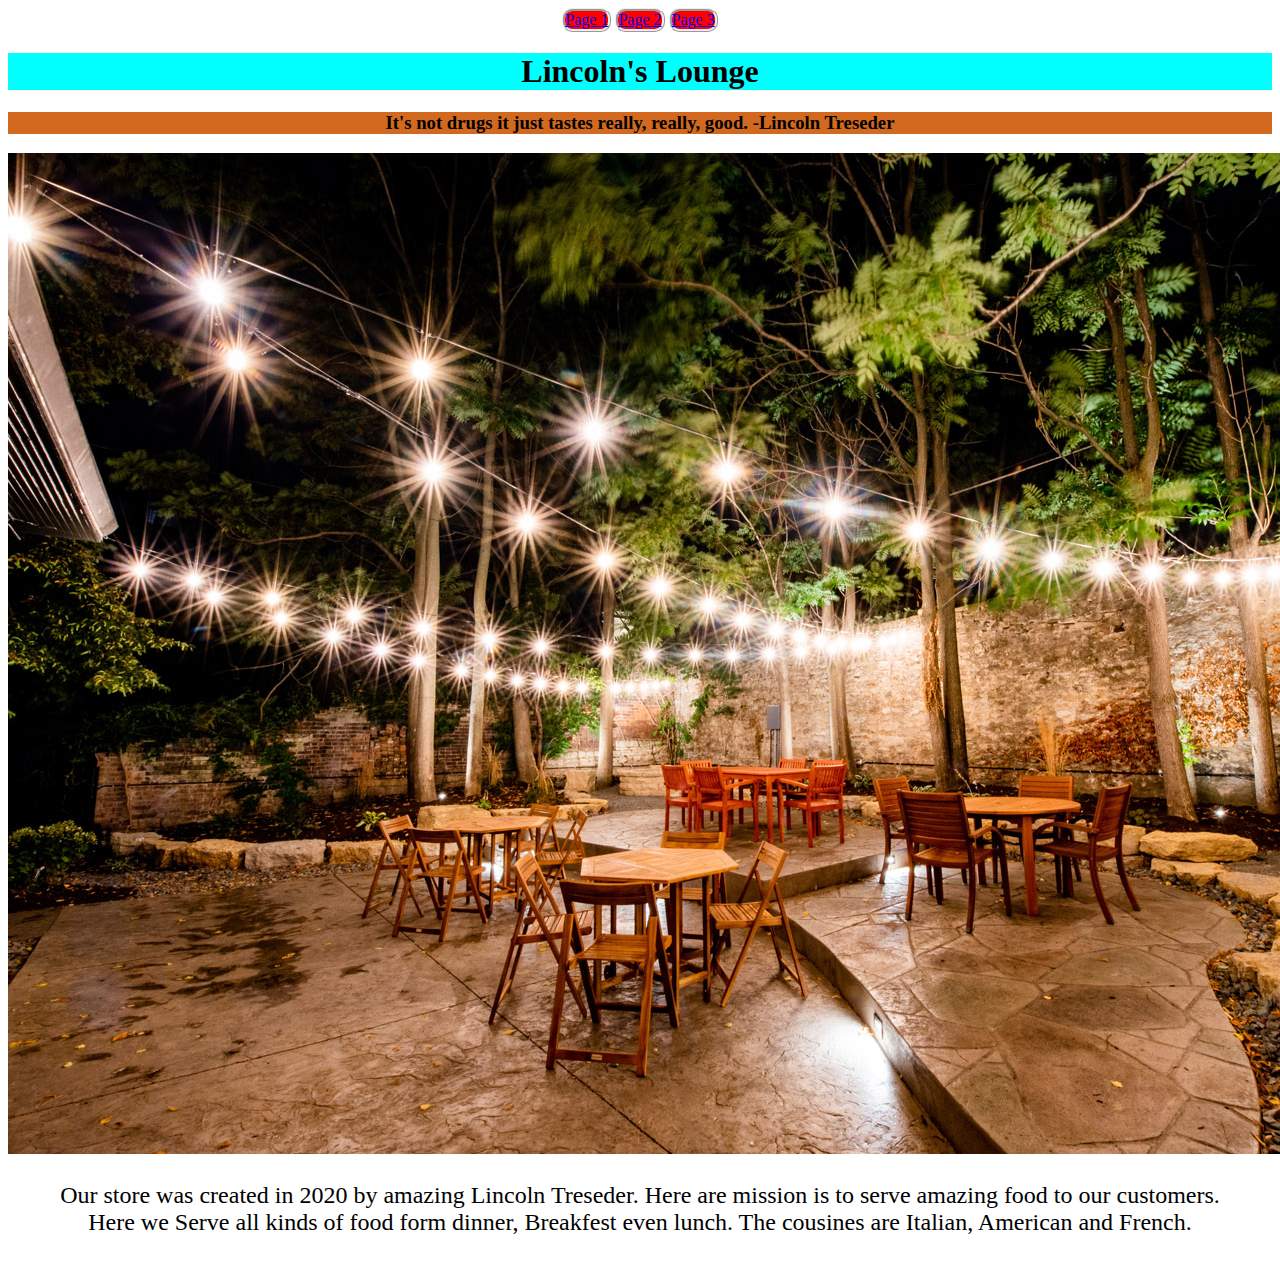
<file: index.html>
<!DOCTYPE html>


<html>

    <head>
        <title>
            Resturant
        </title>
    



        <link rel="stylesheet" href="style.css">



    <head>

    <body>

        <ul class="nav">
            <li>
                <a href="page1.html">
                    Page 1
                </a>
            </li>

            <li>
                <a href="page2.html">
                    Page 2
                </a>
            </li>


            <li>
                <a href="page3.html">
                    Page 3
                </a>
            </li>

        </ul>

        <h1 class="indexh1">
            Lincoln's Lounge
        </h1>

        <h3 class="catchphrase">
            It's not drugs it just tastes really, really, good. -Lincoln Treseder
        </h3>

        <img src="images/garden-good-restaurant-burlington-iowa1.jpg" alt="" class="imggarden">

        <br>

        <p class="pindex">
            Our store was created in 2020 by amazing Lincoln Treseder. Here are mission is to serve amazing food to our customers. <br>
            Here we Serve all kinds of food form dinner, Breakfest even lunch. The cousines are Italian, American and French.
        </p>

        <br>



    </body>












</html>
</file>
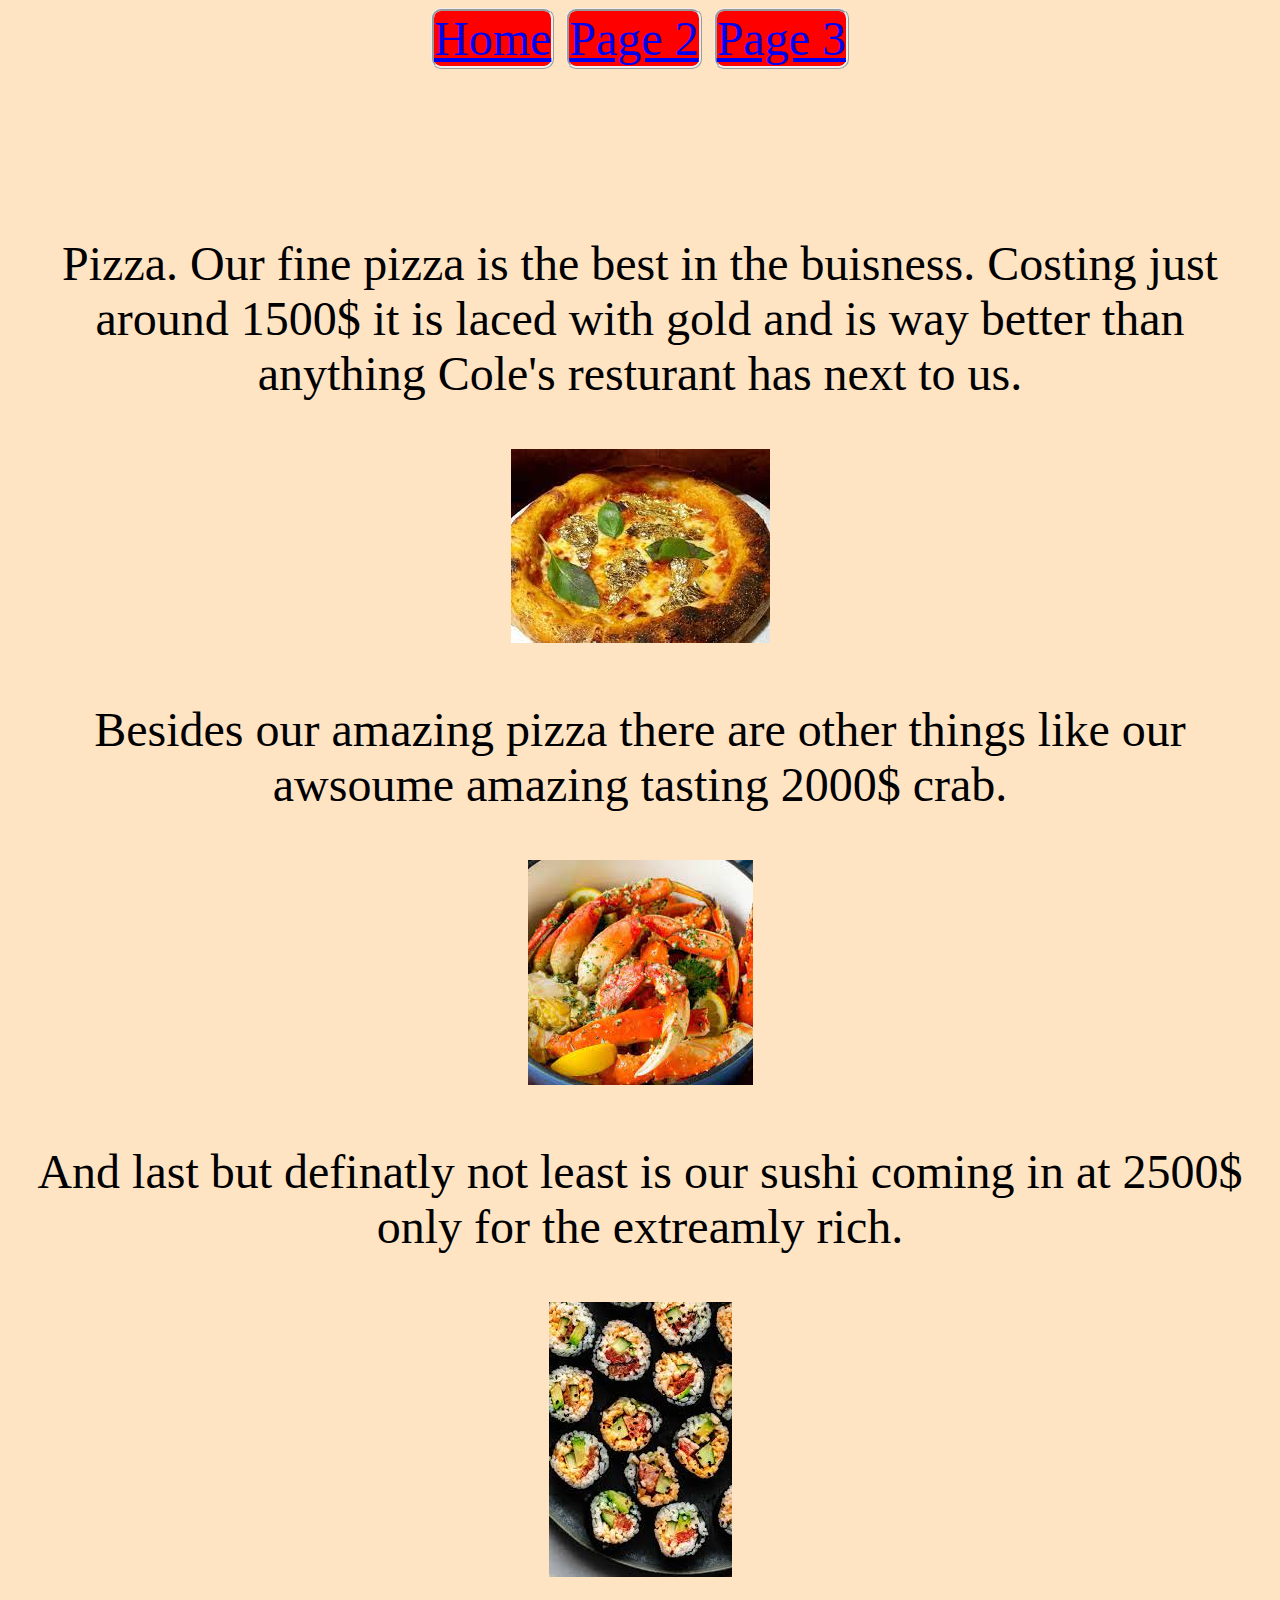
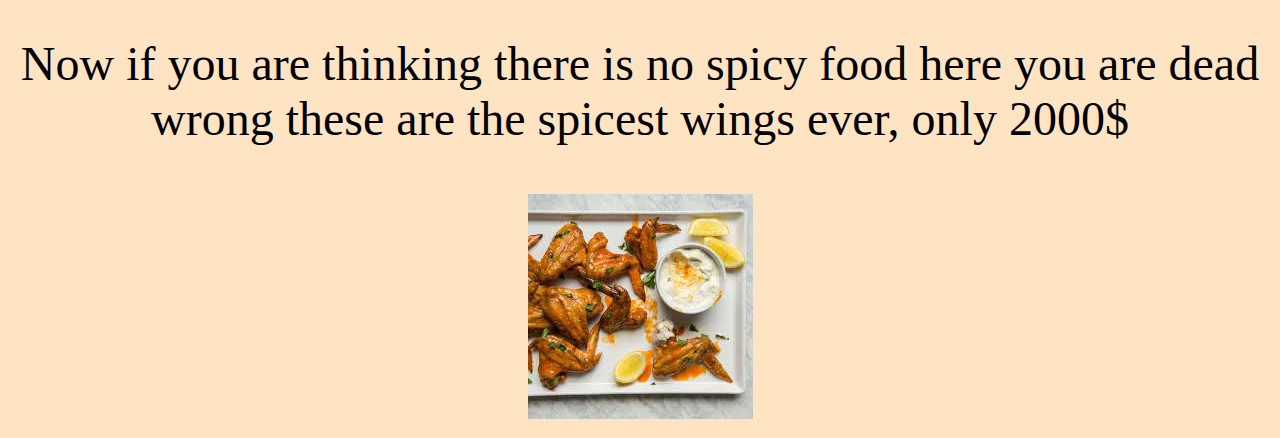
<file: page1.html>
<!DOCTYPE html>


<html>

    <head>
        <title>

        </title>
    



        <link rel="stylesheet" href="style.css">



    <head>

    <body class="dinner">
        <ul class="nav">
            <li>
                <a href="index.html">
                    Home
                </a>
            </li>

            <li>
                <a href="page2.html">
                    Page 2
                </a>
            </li>


            <li>
                <a href="page3.html">
                    Page 3
                </a>
            </li>

        </ul>





        <h1></h1>



        <h2></h2>

        <br>


        <p>
            Pizza. Our fine pizza is the best in the buisness. Costing just around 1500$ it is laced with gold and is way better than anything Cole's resturant has next to us.
        </p>

        <img src="images/pizza.jfif" alt="">

        <br>

        <p>
        Besides our amazing pizza there are other things like our awsoume amazing tasting 2000$ crab.
        </p>

        <img src="images/crab.jfif" alt="">

        <br>

        <p>
            And last but definatly not least is our sushi coming in at 2500$ only for the extreamly rich.
        </p>

        <img src="images/sushi.jfif" alt="">

        <br>

        <p>
            Now if you are thinking there is no spicy food here you are dead wrong these are the spicest wings ever, only 2000$
        </p>

        <img src="images/wings.jfif" alt="">


    </body>












</html>
</file>
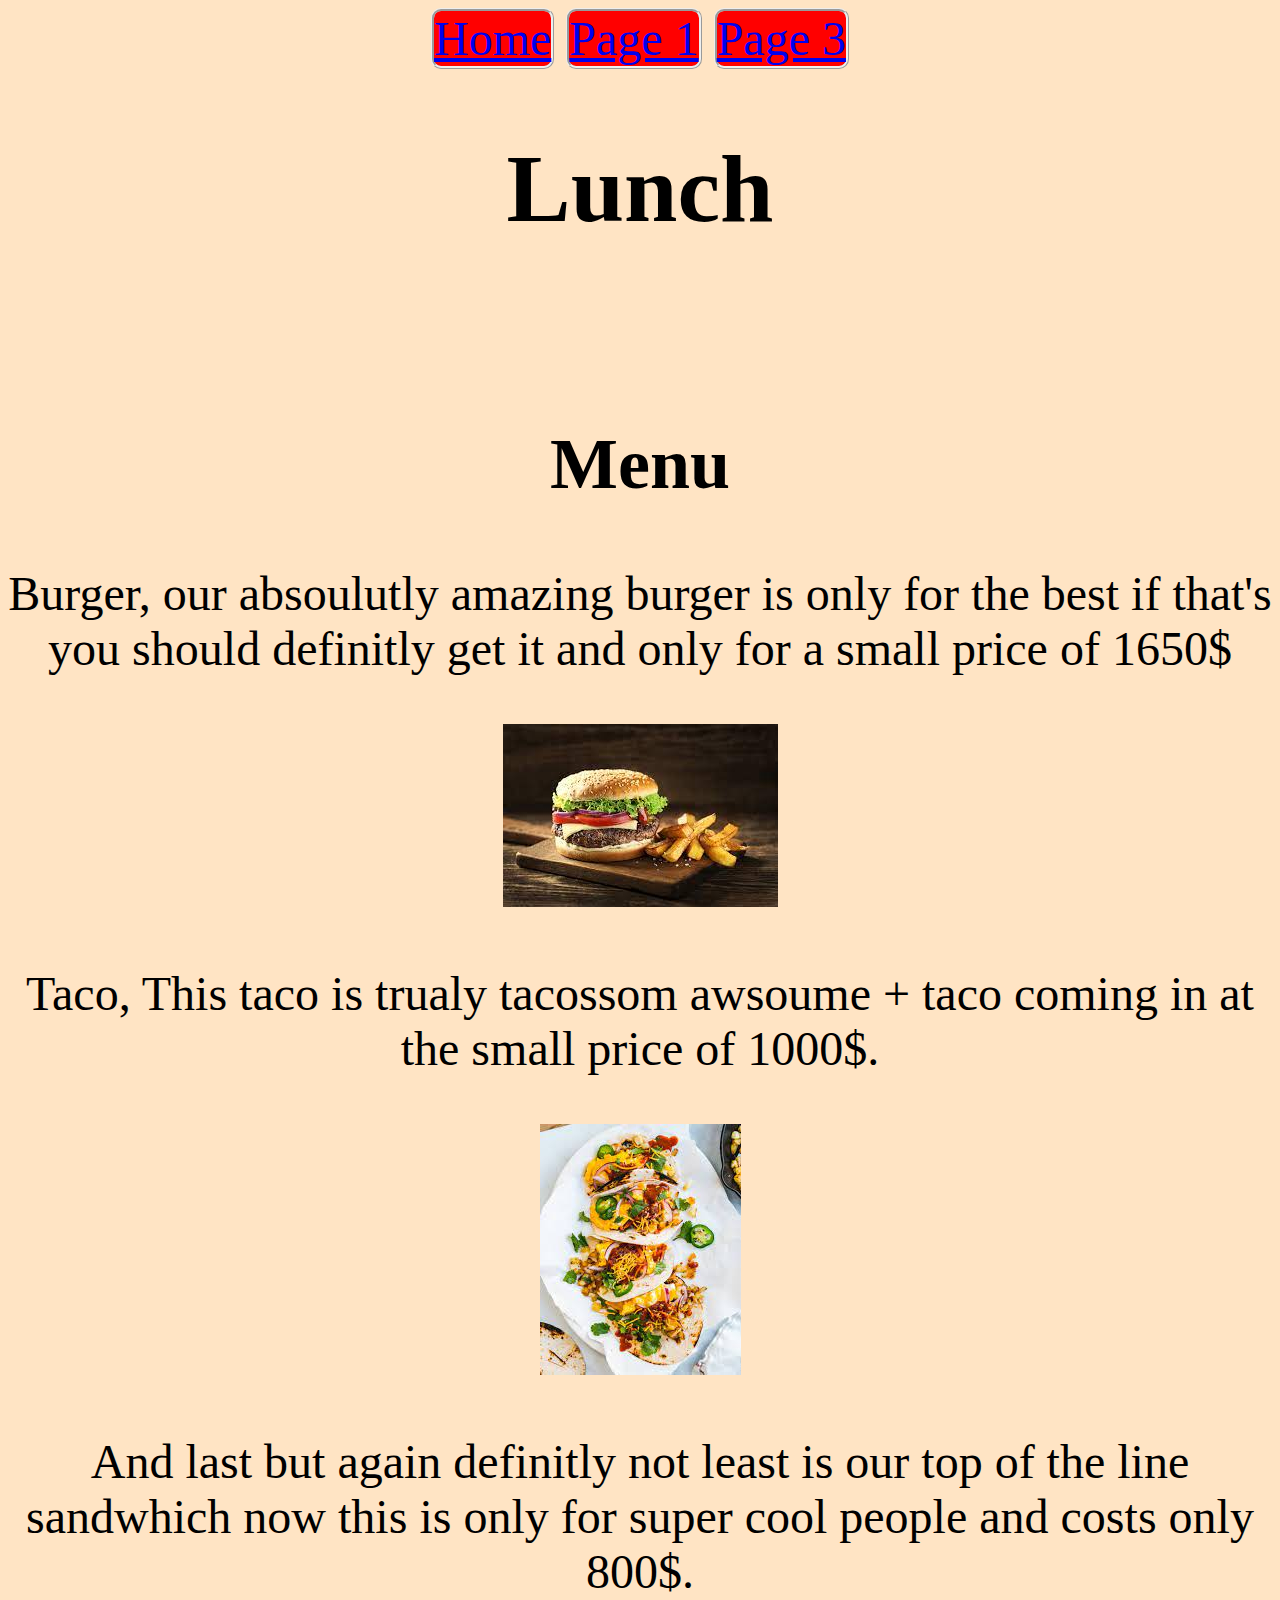
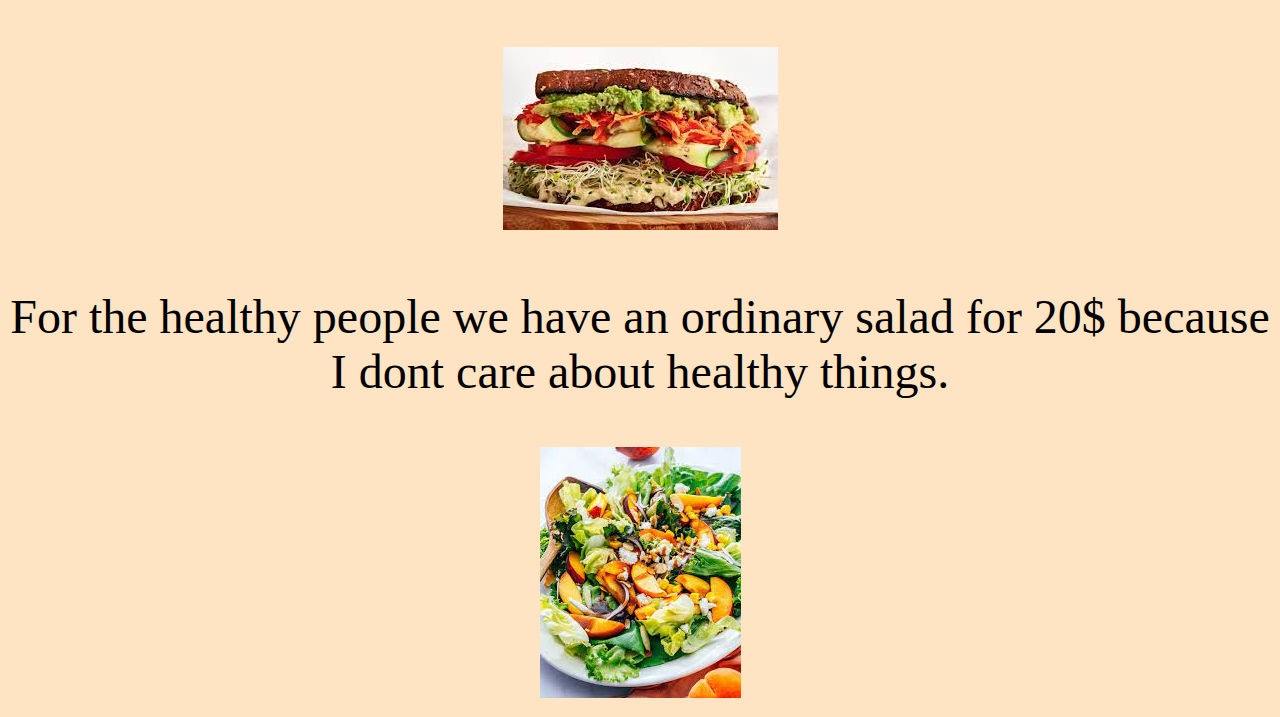
<file: page2.html>
<!DOCTYPE html>


<html>

    <head>
        <title>

        </title>
    



        <link rel="stylesheet" href="style.css">



    <head>

    <body class="Lunch">
        <ul class="nav">
            <li>
                <a href="index.html">
                    Home
                </a>
            </li>

            <li>
                <a href="page1.html">
                    Page 1
                </a>
            </li>


            <li>
                <a href="page3.html">
                    Page 3
                </a>
            </li>

        </ul>





        <h1>Lunch</h1>

        <br>

        <h2>Menu</h2>




        <p>
            Burger, our absoulutly amazing burger is only for the best if that's you should definitly get it and only for a small price of 1650$
        </p>

        <img src="images/burger.jfif" alt="">

        <br>

        <p>
            Taco, This taco is trualy tacossom awsoume + taco coming in at the small price of 1000$.
        </p>

        <img src="images/taco.jfif" alt="">

        <br>

        <p>
            And last but again definitly not least is our top of the line sandwhich now this is only for super cool people and costs only 800$.
        </p>

        <img src="images/sandwhich.jfif" alt="">

        <br>

        <p>
            For the healthy people we have an ordinary salad for 20$ because I dont care about healthy things.
        </p>

        <img src="images/salad.jfif" alt="">

    </body>












</html>
</file>
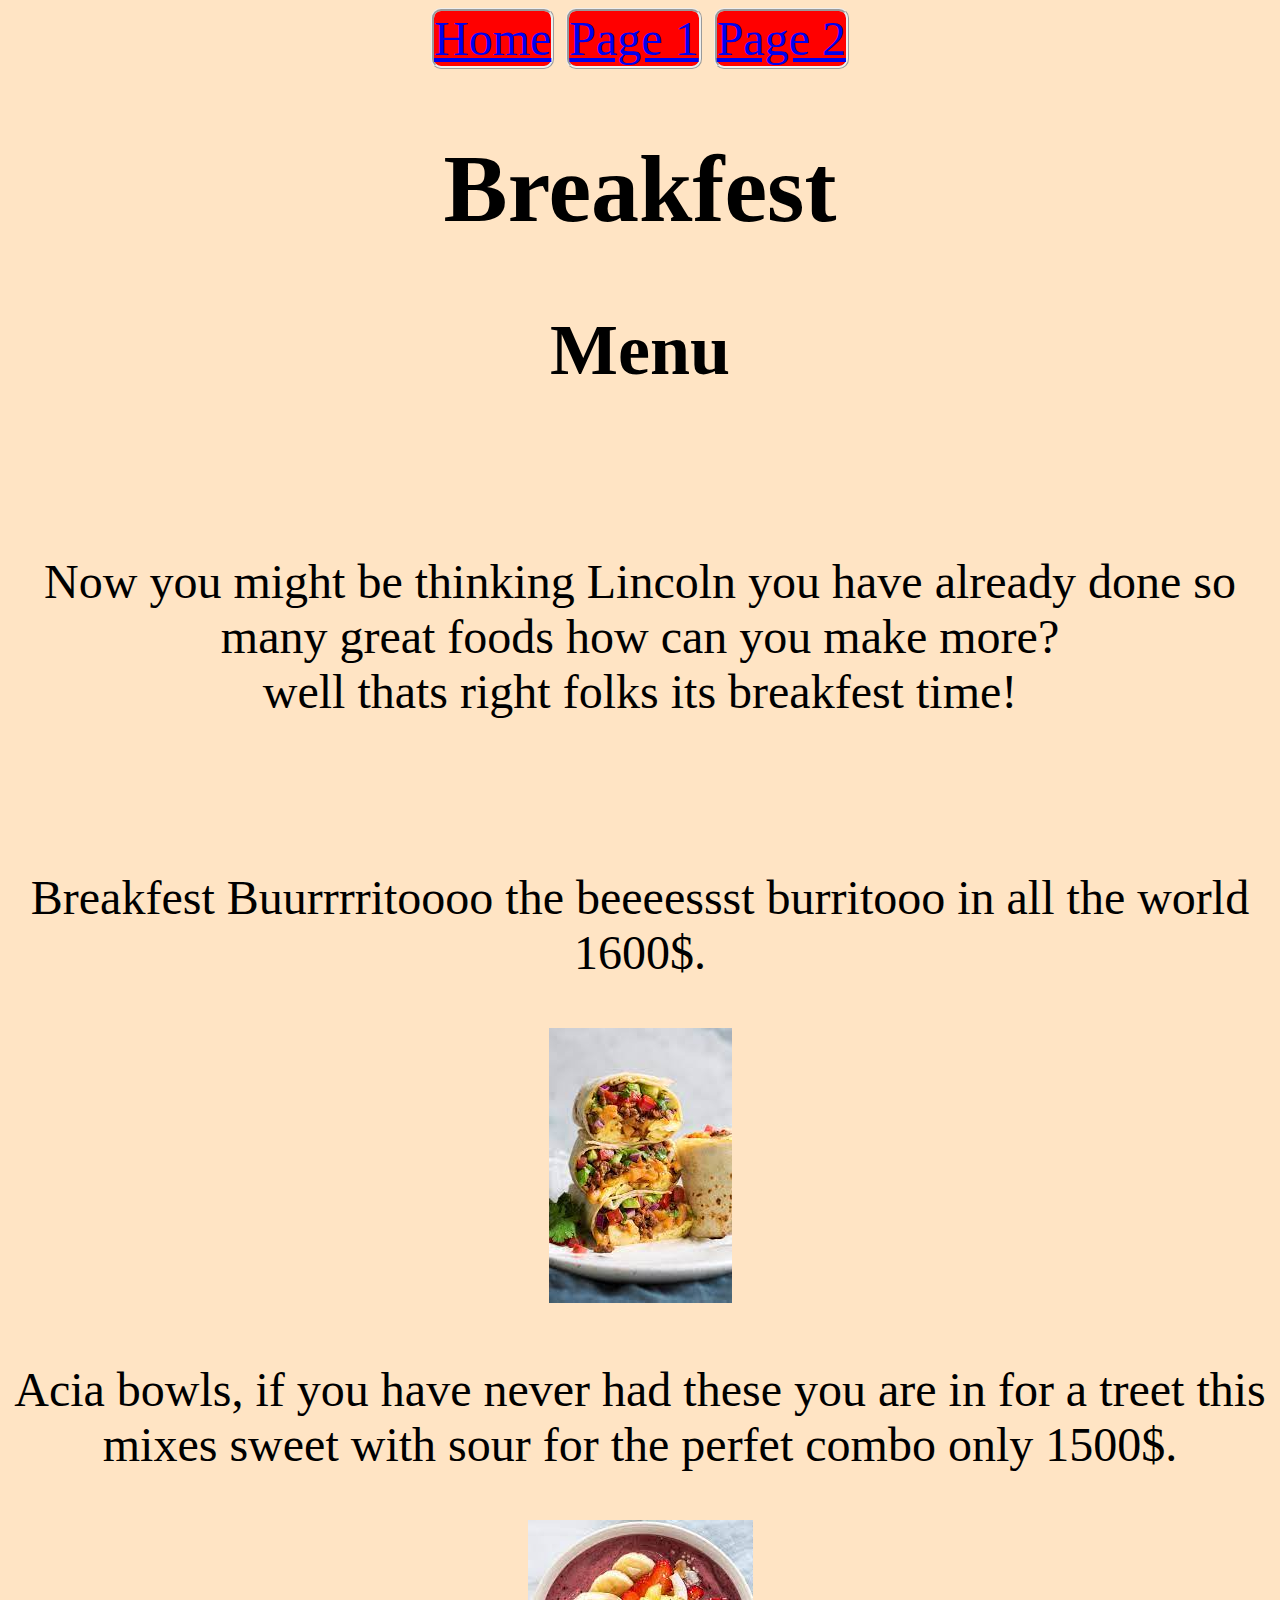
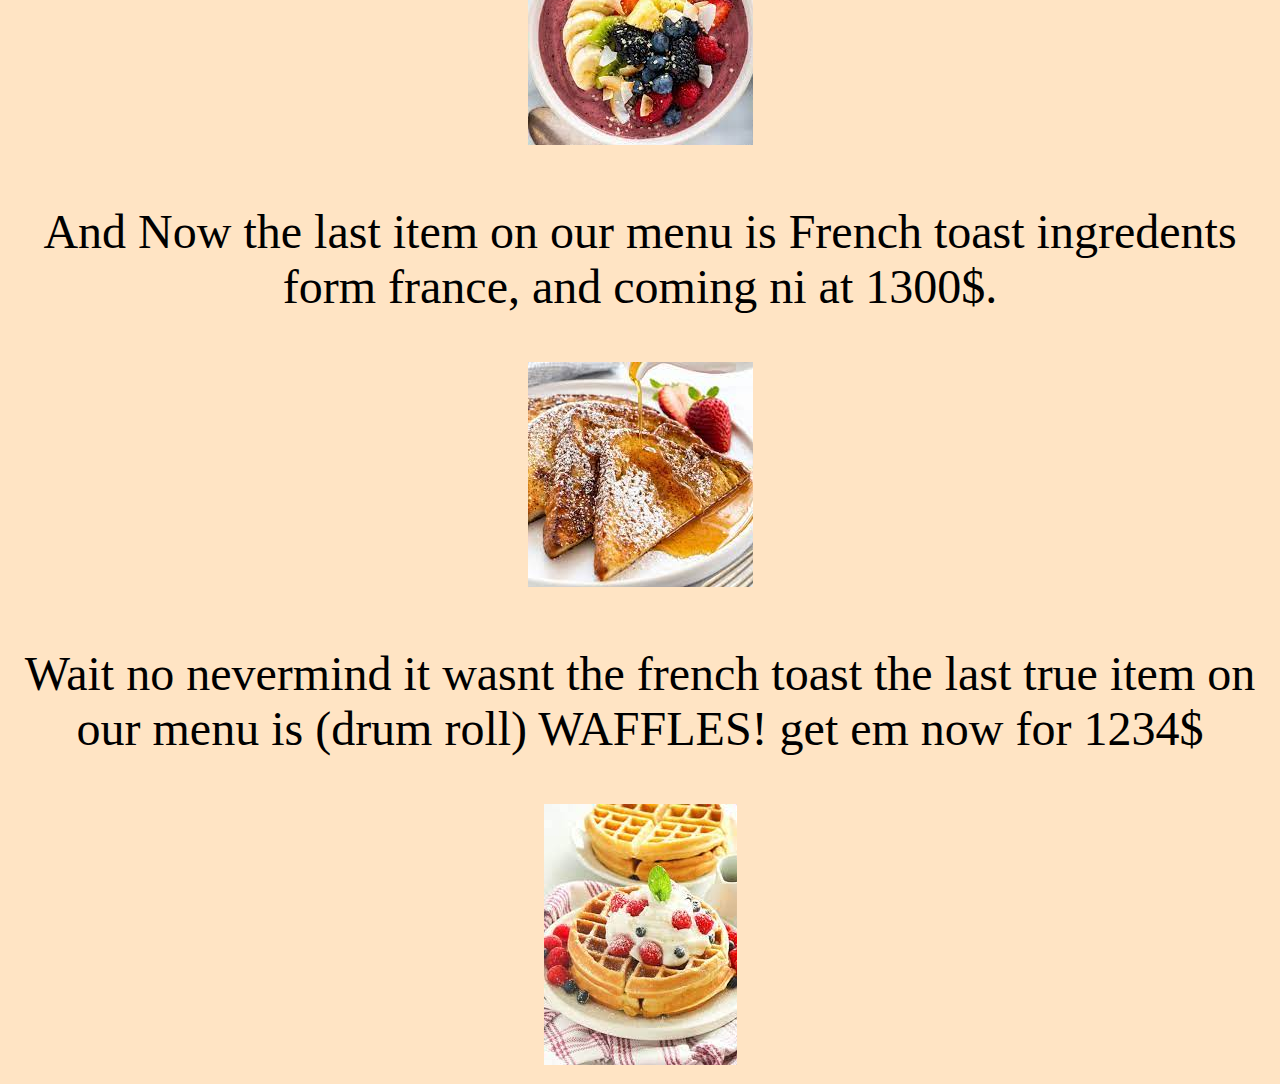
<file: page3.html>
<!DOCTYPE html>


<html>

    <head>
        <title>

        </title>
    



        <link rel="stylesheet" href="style.css">



    <head>

    <body class="Breakfest">
        <ul class="nav">
            <li>
                <a href="index.html">
                    Home
                </a>
            </li>

            <li>
                <a href="page1.html">
                    Page 1
                </a>
            </li>


            <li>
                <a href="page2.html">
                    Page 2
                </a>
            </li>

        </ul>






        <h1>
            Breakfest
        </h1>



        <h2>
            Menu
        </h2>

        <br>


        <p>
            Now you might be thinking Lincoln you have already done so many great foods how can you make more? <br>
            well thats right folks its breakfest time!
        </p>

        <br>

        <p>
            Breakfest Buurrrritoooo the beeeessst burritooo in all the world 1600$.
        </p>

        <img src="images/burrito.jfif" alt="">

        <br>

        <p>
            Acia bowls, if you have never had these you are in for a treet this mixes sweet with sour for the perfet combo only 1500$.
        </p>

        <img src="images/acia.jfif" alt="">

        <br>

        <p>
            And Now the last item on our menu is French toast ingredents form france, and coming ni at 1300$.
        </p>

        <img src="images/french.jfif" alt="">

        <br>

        <p>
            Wait no nevermind it wasnt the french toast the last true item on our menu is (drum roll) WAFFLES! get em now for 1234$
        </p>

        <img src="images/waffles.jfif" alt="">

    </body>












</html>
</file>
<file: style.css>
.nav {

    list-style: none;

    padding-left: 0%;

    width: 50%;

    margin: auto;

    text-align: center;

}

.nav>li {

    border-style: ridge;

    border-radius: 10px;

    display: inline-block;

    background-color: red;
}


.indexh1 {
    text-align: center;

    background-color: aqua;

}

.catchphrase {
    text-align: center;

    font-family: 'Times New Roman', Times, serif;

    background-color: chocolate;
}

.imggarden {
    size: 30%;
}

.pindex {
    text-align: center;

    font-size: 150%;

    font-family: 'Times New Roman', Times, serif;
}


.dinner {

    font-size: 300%;

    font-family: 'Times New Roman', Times, serif;

    text-align: center;

    background-color: bisque;

}

.Lunch {

    font-size: 300%;

    font-family: 'Times New Roman', Times, serif;

    text-align: center;

    background-color: bisque;

}

.Breakfest {
    
    font-size: 300%;

    font-family: 'Times New Roman', Times, serif;

    text-align: center;

    background-color: bisque;

}
</file>
